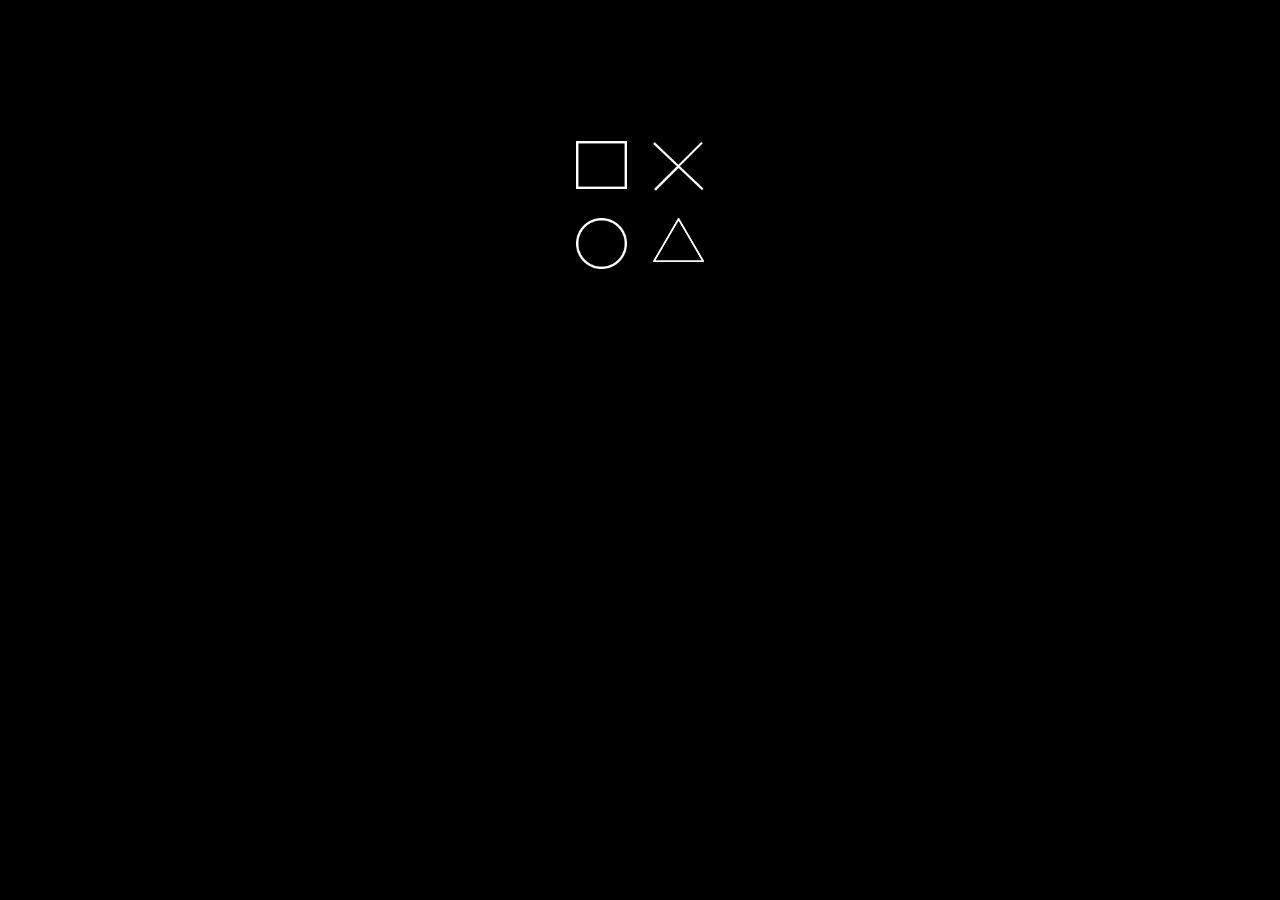
<file: index.html>
<!DOCTYPE html>
<html>
<head>
	<title>PS4-Loading-Animation</title>
	<link href="css/ps4-loading.css" rel="stylesheet" type="text/css">
	<script src="js/ps4-loading.js" type="text/javascript"></script>
</head>
<body>
	<div class="ps4-container">
		<div class="ps4-icons">
			<div class="square-icon ps-icon"></div>
			<div class="cross-icon ps-icon"></div>
			<div class="circle-icon ps-icon"></div>
			<div class="triangle-icon ps-icon"></div>
		</div>
	</div>
</body>
</html>
</file>
<file: css/ps4-loading.css>
html {
	overflow: hidden;
}

body {
	margin: 0px;
}

.ps4-container {
	background-color: black;
	position: absolute;
	width: 100vw;
	height: 100vh;
}

.ps4-icons {
	position: relative;
	width: 12vw;
	margin: auto;
	margin-top: 10vw;
	-webkit-transition: all 1s ease;
	-moz-transition: all 1s ease;
	-ms-transition: all 1s ease;
	-o-transition: all 1s ease;
	transition: all 1s ease;
}

@-moz-keyframes scaling {
	0% {
		transform: rotate(270deg) scale(0);
		opacity: 0.1;
	}

	100% {
		transform: rotate(360deg) scale(1);
		opacity: 1;
	}
}

@-webkit-keyframes scaling {
	0% {
		transform: rotate(270deg) scale(0);
		opacity: 0.1;
	}

	100% {
		transform: rotate(360deg) scale(1);
		opacity: 1;
	}
}

@keyframes scaling {
	0% {
		transform: rotate(270deg) scale(0);
		opacity: 0.1;
	}

	100% {
		transform: rotate(360deg) scale(1);
		opacity: 1;
	}
}

@-o-keyframes scaling {
	0% {
		transform: rotate(270deg) scale(0);
		opacity: 0.1;
	}

	100% {
		transform: rotate(360deg) scale(1);
		opacity: 1;
	}
}

.ps-icon {
	width: 4vw;
	height: 4vw;
	margin: 1vw;
	float: left;
}

.cross-icon {
	background: url(../img/cross.png) no-repeat;
	background-size: 100%;
}

.square-icon {
	background: url(../img/square.png) no-repeat;
	background-size: 100%;
}

.triangle-icon {
	background: url(../img/triangle.png) no-repeat;
	background-size: 100%;
}

.circle-icon {
	background: url(../img/circle.png) no-repeat;
	background-size: 100%;
}
</file>
